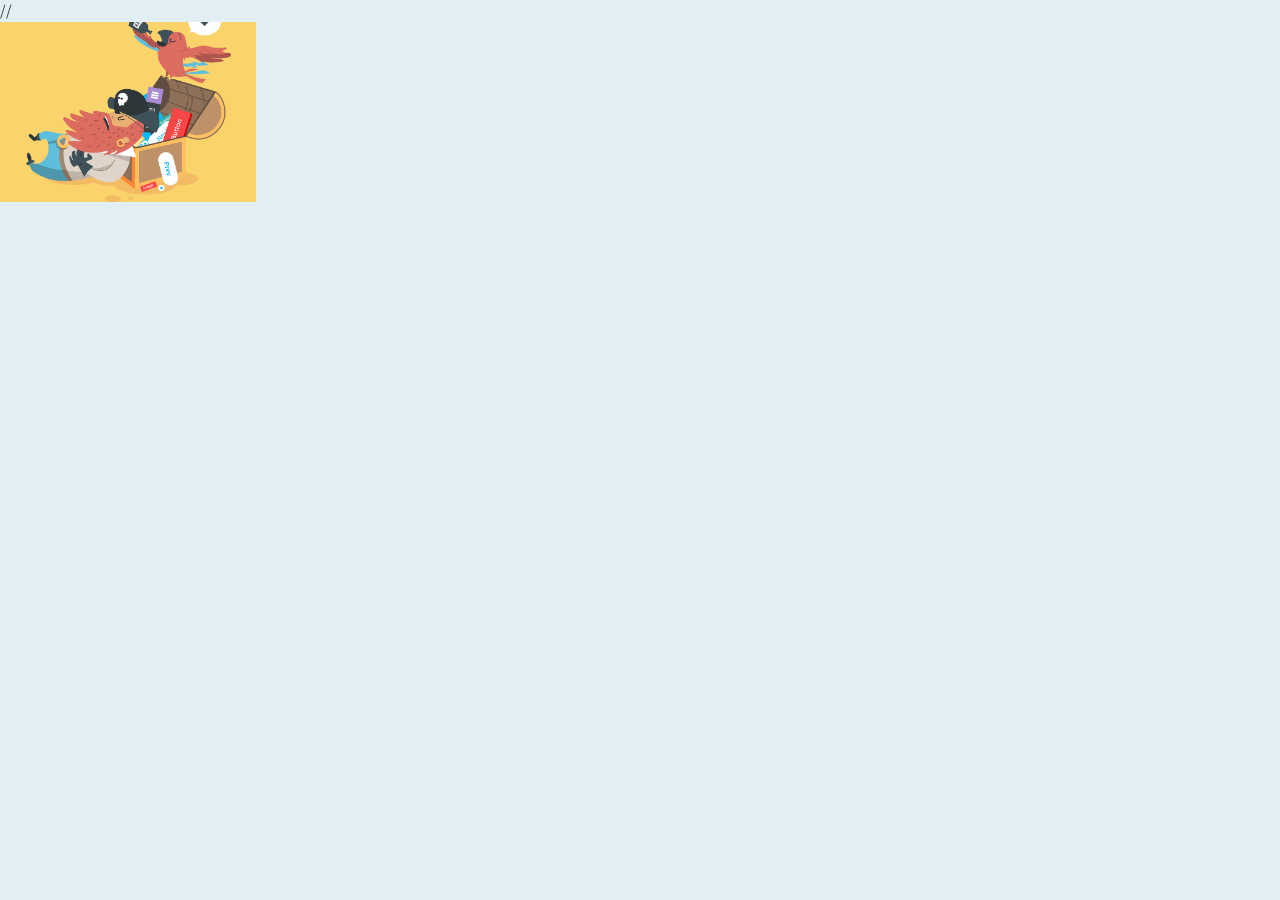
<file: index.html>
<!DOCTYPE html>
<html ng-app="portfolioApp">
<head>
  <meta charset="UTF-8">
  <meta name="viewport" content="initial-scale=1.0">

  <title>Drunken Pirate Portfolio</title>
  <link rel="stylesheet" href="css/style.css">
  <script src="app/js/angular.min.js"></script>
  <script src="app/js/angular-route.min.js"></script>
  <script src="app/app.js"></script>
 // <script src="app/services/addImageService.js"></script>

  <script src="app/services/portService.js"></script>
  
  <script src="app/controllers/portfolioListController.js"></script>

  <script src="app/controllers/portfolioviewcontroller.js"></script>
  <script type="text/javascript" src="//api.filepicker.io/v1/filepicker.js"></script>
  <script src="https://cdn.firebase.com/js/client/2.2.2/firebase.js"></script>
  <script src="https://cdn.firebase.com/libs/angularfire/1.0.0/angularfire.min.js"></script>

</head>

<body>
  <main class="wrap group">
    <aside class="sidebar" ng-include="'includes/left-col.html'"></aside>
    <div ng-view></div>
  </main>

</body>
</html>
</file>
<file: css/style.css>
@import url("http://fonts.googleapis.com/css?family=Source+Sans+Pro:400,700,900");
@import url("normalize.css");
@font-face {
  font-family: 'pirateregular';
  src: url("../fonts/Pirate-Regular.eot"); }
@font-face {
  font-family: 'pirateregular';
  src: url([data-uri]) format("woff"), url("../fonts/Pirate-Regular.ttf") format("truetype"), url("../fonts/Pirate-Regular.svg#pirateregular") format("svg");
  font-weight: normal;
  font-style: normal; }
.group:after {
  content: "";
  display: table;
  clear: both; }

* {
  position: relative;
  -webkit-box-sizing: border-box;
  -moz-box-sizing: border-box;
  -ms-box-sizing: border-box;
  box-sizing: border-box; }

*:focus {
  outline: none;
  /* Prevents blue border in Webkit */ }

html, body, .wrap {
  min-height: 100%; }

body {
  color: #364347;
  font-size: 16px;
  font-family: "Source Sans Pro", sans-serif;
  line-height: 1.4;
  background: #e1eef3; }

.sidebar {
  width: 100%;
  height: 100%;
  padding-bottom: 14%; }
  @media screen and (min-width: 760px) {
    .sidebar {
      float: left;
      width: 20%;
      background: #fad46b url(../images/hero.png) bottom center no-repeat;
      background-size: 80%; } }
  @media screen and (max-width: 760px) {
    .sidebar {
      padding-bottom: 4%; } }
  @media screen and (max-width: 520px) {
    .sidebar {
      padding-bottom: 10%; } }
  .sidebar .my-info {
    text-align: center;
    padding: 30px 0; }
    @media screen and (max-width: 520px) {
      .sidebar .my-info {
        text-align: left;
        min-height: 235px; } }
    .sidebar .my-info .portfolio-image {
      border-radius: 50%; }
      @media screen and (max-width: 520px) {
        .sidebar .my-info .portfolio-image {
          float: left;
          margin: 0 20px 10px 0; } }
    .sidebar .my-info h1, .sidebar .my-info h2 {
      font-weight: normal; }
    .sidebar .my-info h1 {
      font-size: 160%; }
      @media screen and (max-width: 520px) {
        .sidebar .my-info h1 {
          font-size: 175%;
          line-height: 28px;
          margin-top: 25px; } }
    .sidebar .my-info h2 {
      font-size: 100%;
      padding: 0 10px; }

.social {
  width: 136px;
  margin: 0 auto; }
  .social span[data-icon]:before {
    font-family: pirateregular;
    content: attr(data-icon);
    speak: none;
    font-weight: 400;
    font-style: normal;
    font-size: 30px;
    display: block;
    line-height: 30px;
    -webkit-font-smoothing: antialiased;
    -moz-osx-font-smoothing: grayscale; }
  @media screen and (max-width: 520px) {
    .social {
      margin-left: 16px;
      position: absolute;
      top: 180px; }
      .social span[data-icon]:before {
        font-size: 25px;
        line-height: 25px; } }
  .social a {
    float: left;
    margin: 0 2px;
    color: #f00;
    text-decoration: none; }
    @media screen and (-webkit-min-device-pixel-ratio: 2), screen and (min-device-pixel-ratio: 2) {
      .social a {
        background: url(images/social-media@2x.png) no-repeat;
        background-size: 101px 51px; } }
    .social a.dribbble {
      background-position: 0px 0px; }
      .social a.dribbble:hover {
        background-position: 0px -25px; }
    .social a.poopy {
      background-position: -25px 0px; }
      .social a.poopy:hover {
        background-position: -25px -25px; }
    .social a.facebook {
      background-position: -50px 0px; }
      .social a.facebook:hover {
        background-position: -50px -25px; }
    .social a.github {
      background-position: -75px 0px; }
      .social a.github:hover {
        background-position: -75px -25px; }
  .social a:hover {
    color: #28948c; }

.searchbar {
  text-align: center; }
  .searchbar input {
    width: 80%; }
  @media screen and (max-width: 520px) {
    .searchbar {
      display: none; } }

.menus {
  text-align: center; }
  @media screen and (min-width: 760px) {
    .menus {
      padding: 20px 30px; } }
  .menus h3 {
    text-transform: uppercase;
    font-size: 120%;
    font-weight: normal;
    padding-left: 25px;
    cursor: pointer;
    width: 20%;
    margin: 20px 110px 10px; }
    @media screen and (min-width: 360px) {
      .menus h3 {
        margin: 20px auto 20px; } }
    @media screen and (max-width: 520px) {
      .menus h3 {
        margin: 0px 5px 10px 20px;
        float: left; } }
    @media screen and (min-width: 760px) {
      .menus h3 {
        margin: 20px 0 10px 0; } }
    .menus h3:before {
      content: "";
      position: absolute;
      top: 0px;
      left: 0px;
      height: 18px;
      display: block;
      background: url(images/nav-sprite.png) no-repeat; }
      @media screen and (-webkit-min-device-pixel-ratio: 2), screen and (min-device-pixel-ratio: 2) {
        .menus h3:before {
          background: url(images/nav-sprite@2x.png) no-repeat;
          background-size: 49px 18px; } }
    .menus h3.work {
      color: #f84545; }
      .menus h3.work:before {
        width: 15px;
        background-position: 0px 0px; }
    .menus h3.about {
      color: #28948c; }
      @media screen and (max-width: 520px) {
        .menus h3.about {
          position: absolute;
          left: 105px; } }
      .menus h3.about:before {
        width: 17px;
        background-position: -15px 0px; }
    .menus h3.contact {
      color: #009dcd; }
      @media screen and (max-width: 520px) {
        .menus h3.contact {
          position: absolute;
          left: 220px; } }
      .menus h3.contact:before {
        width: 17px;
        background-position: -32px 0px; }

ul {
  list-style: none;
  padding: 0;
  display: none;
  margin: 0 135px 10px;
  text-align: left; }
  @media screen and (min-width: 760px) {
    ul {
      margin: 0 0 0 25px;
      display: block;
      width: auto; } }
  ul.open {
    display: inline-block;
    margin: 0 auto 10px 60px; }
    @media screen and (min-width: 760px) {
      ul.open {
        margin: 0 0 0 25px;
        display: block;
        width: auto; } }
    @media screen and (max-width: 520px) {
      ul.open {
        float: left;
        clear: left;
        margin: 0 auto 10px 20px; } }
  ul.open2 {
    display: inline-block;
    margin: 0 auto 10px 60px; }
    @media screen and (max-width: 520px) {
      ul.open2 {
        float: left;
        clear: left;
        margin: 0 auto 10px 130px; } }
  ul.open3 {
    display: inline-block;
    margin: 0 auto 10px 60px; }
    @media screen and (max-width: 520px) {
      ul.open3 {
        float: left;
        clear: left;
        margin: 0 auto 10px 240px; } }
  ul li a {
    color: #364347;
    text-decoration: none;
    -webkit-transition: color 0.4s ease;
    -moz-transition: color 0.4s ease;
    -o-transition: color 0.4s ease;
    -ms-transition: color 0.4s ease;
    transition: color 0.4s ease; }
    ul li a:hover, ul li a.current-menu-item {
      color: #f84545;
      -webkit-transition: color 0.4s ease;
      -moz-transition: color 0.4s ease;
      -o-transition: color 0.4s ease;
      -ms-transition: color 0.4s ease;
      transition: color 0.4s ease; }

.content {
  width: 100%;
  min-height: 100%;
  background: #e1eef3; }
  @media screen and (min-width: 760px) {
    .content {
      float: left;
      width: 80%; } }
  @media screen and (max-width: 520px) {
    .content {
      float: left; } }
  .content article form .panel-heading {
    margin-bottom: 10px; }
  .content article form .panel-heading .date {
    float: right;
    width: 115px; }
  .content article form .cl {
    clear: both; }
  .content article form h3 {
    margin: 0 0 10px;
    color: #555; }
  .content article form .title {
    width: 60%; }
    @media screen and (max-width: 360px) {
      .content article form .title {
        width: 55%; } }
  .content article form input, .content article form textarea, .content article form select {
    padding: 4px;
    border-radius: 2px;
    border: 1px solid rgba(0, 0, 0, 0.2);
    background-color: #FFF;
    margin-bottom: 12px;
    box-shadow: none;
    /* Prevents red border in Moz */ }
  .content article form textarea {
    width: 100%;
    margin-bottom: 5px; }
  .content article form input:focus, .content article form textarea:focus, .content article form select:focus {
    box-shadow: 0 0 15px #ddd; }
  .content article form input:not(:focus), .content article form textarea:not(:focus), .content article form select:not(:focus) {
    opacity: 0.85; }
  .content article form input:required, .content article form textarea:required, .content article form select:required {
    background-image: url("../images/asterisk_orange.png");
    background-repeat: no-repeat;
    background-position: 98% 7px; }
  .content article form input:valid, .content article form textarea:valid {
    background-image: url("../images/tick.png");
    background-repeat: no-repeat;
    background-position: 98% 7px; }
  .content article form input:focus:invalid, .content article form textarea:focus:invalid {
    background-image: url("../images/cancel.png");
    background-repeat: no-repeat;
    background-position: 98% 7px; }
  .content article form .form-control {
    display: block;
    float: left;
    width: 60%;
    height: 38px;
    padding: 8px 16px;
    font-size: 14px;
    line-height: 1.42857143;
    color: #555;
    background-image: none;
    border: 1px solid #ccc;
    border-radius: 2px;
    box-shadow: inset 0 1px 1px rgba(0, 0, 0, 0.075);
    transition: border-color ease-in-out .15s, box-shadow ease-in-out .15s; }
    @media screen and (max-width: 360px) {
      .content article form .form-control {
        width: 55%; } }
  .content article form button.btn {
    display: inline-block;
    padding: 8px 16px;
    margin-bottom: 0;
    font-size: 14px;
    font-weight: normal;
    line-height: 1.42857143;
    text-align: center;
    white-space: nowrap;
    vertical-align: middle;
    cursor: pointer;
    background-image: none;
    border: 1px solid transparent;
    border-radius: 4px;
    float: right;
    opacity: 1; }
  .content article form button.btn-success {
    color: #fff;
    background-color: #5cb85c;
    border-color: #4cae4c; }
  .content article form button.btn-success:hover {
    color: #fff;
    background-color: #449d44;
    border-color: #398439; }
  .content .portfolio-item {
    background: #e1eef3;
    width: 30%;
    float: left; }
    .content .portfolio-item .portfolio-info {
      min-height: 100%;
      color: #5e5e5e;
      padding: 20px;
      -webkit-box-sizing: border-box;
      box-sizing: border-box; }
      @media screen and (min-width: 760px) {
        .content .portfolio-item .portfolio-info {
          float: left; } }
      .content .portfolio-item .portfolio-info .title {
        font-size: 110%;
        color: #364347;
        margin-bottom: 10px; }
      .content .portfolio-item .portfolio-info .date {
        font-size: 100%;
        color: #364347;
        float: right;
        width: 120px;
        font-size: 90% !important;
        text-align: right;
        opacity: 0.9; }
  .content .portfolio-image {
    padding: 10px;
    background: #FFF;
    text-align: center; }
    @media screen and (min-width: 760px) {
      .content .portfolio-image {
        float: left; } }
    .content .portfolio-image img {
      width: 100%;
      height: auto; }
    .content .portfolio-image div.loading img {
      width: auto;
      height: auto; }

div.loading {
  color: #c4c4c4;
  position: absolute;
  width: 100px;
  bottom: 15px;
  left: 50%;
  margin-left: -50px; }
  div.loading img {
    vertical-align: middle; }
    div.loading img.rotate {
      -webkit-animation-name: rotate;
      -ms-animation-name: rotate;
      animation-name: rotate;
      -webkit-animation-duration: 1s;
      animation-duration: 1s;
      -webkit-animation-iteration-count: infinite;
      -ms-animation-iteration-count: infinite;
      animation-iteration-count: infinite;
      -webkit-animation-timing-function: linear;
      -ms-animation-timing-function: linear;
      animation-timing-function: linear; }
@-webkit-keyframes rotate {
  100% {
    -webkit-transform: rotate(360deg);
    transform: rotate(360deg);
    -webkit-transform-origin: center center;
    transform-origin: center center; } }
@keyframes rotate {
  100% {
    -webkit-transform: rotate(360deg);
    -ms-transform: rotate(360deg);
    transform: rotate(360deg);
    -webkit-transform-origin: center center;
    -ms-transform-origin: center center;
    transform-origin: center center; } }

/*# sourceMappingURL=style.css.map */
</file>
